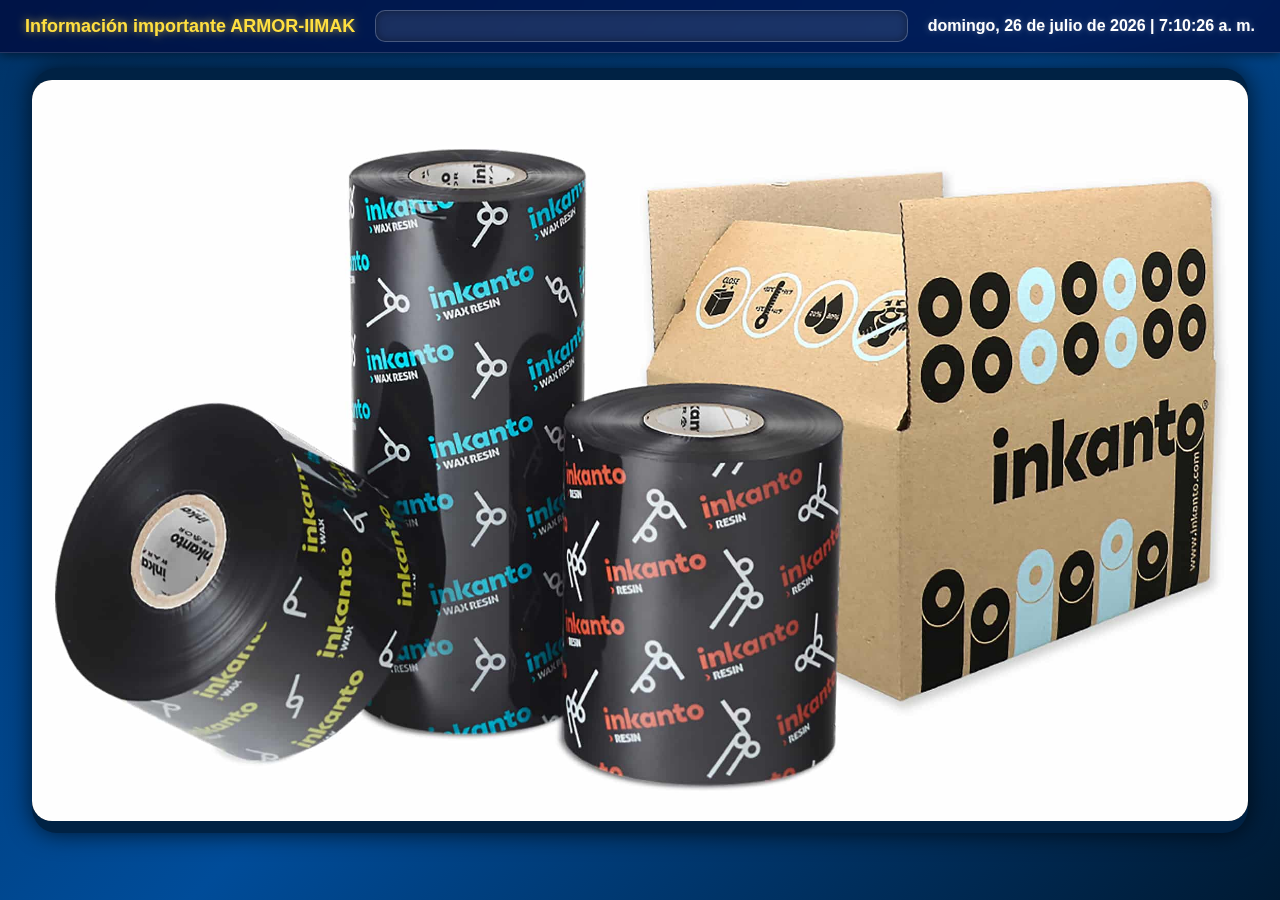
<file: index.html>
<!DOCTYPE html>
<html lang="es">
<head>
  <meta charset="UTF-8">
  <meta name="viewport" content="width=device-width, initial-scale=1.0">
  <title>Información ARMOR-IIMAK</title>
  <link rel="stylesheet" href="style.css">
</head>
<body>
 <header>
  <div class="titulo">
    <h2>Información importante ARMOR-IIMAK</h2>
  </div>

  <div class="marquesina">
    <p id="texto-marquesina">
      🔹 Bienvenido al panel informativo de ARMOR-IIMAK | 🔸 Recuerde seguir los protocolos de seguridad | 🔹 Reunión general a las 3:00 PM |
    </p>
  </div>

  <div id="fecha-hora"></div>
</header>
  <div class="carrusel" id="carrusel">
    <div class="slide active">
      <img src="media/imagen1.jpg" alt="Imagen 1">
    </div>
    <div class="slide">
      <video src="media/video1.mp4" autoplay muted loop playsinline></video>
    </div>
        <div class="slide">
<video src="media/video2.mp4" autoplay muted loop playsinline></video>
    </div>
    <div class="slide">
      <img src="media/imagen2.jpg" alt="Imagen 2">
    </div>
  </div>

  <script src="script.js"></script>
</body>
</html>
</file>
<file: style.css>
* {
  margin: 0;
  padding: 0;
  box-sizing: border-box;
}

body {
  font-family: "Segoe UI", Arial, sans-serif;
  color: white;
  background: linear-gradient(135deg, #003366 0%, #004c99 50%, #001a33 100%);
  background-attachment: fixed;
  background-size: cover;
  height: 100vh;
  overflow: hidden;
}

header {
  position: relative;
  z-index: 10;
  display: flex;
  justify-content: space-between;
  align-items: center;
  padding: 10px 25px;
  background: rgba(0, 0, 50, 0.6);
  backdrop-filter: blur(6px);
  box-shadow: 0 2px 10px rgba(0,0,0,0.5);
  border-bottom: 1px solid rgba(255,255,255,0.15);
}

.titulo h2 {
  font-size: 18px;
  color: #ffdf40;
  text-shadow: 0 0 8px rgba(255, 215, 64, 0.7);
  white-space: nowrap;
}

.marquesina {
  flex: 1;
  margin: 0 20px;
  overflow: hidden;
  white-space: nowrap;
  background: rgba(255, 255, 255, 0.1);
  border-radius: 10px;
  padding: 6px 0;
  box-shadow: inset 0 0 8px rgba(0,0,0,0.4);
  border: 1px solid rgba(255,255,255,0.2);
}

.marquesina p {
  display: inline-block;
  padding-left: 100%;
  animation: scrollText 25s linear infinite;
  font-size: 15px;
  color: #fff;
  text-shadow: 0 0 5px rgba(255,255,255,0.3);
}

@keyframes scrollText {
  from { transform: translateX(0); }
  to { transform: translateX(-100%); }
}

#fecha {
  font-size: 15px;
  color: #ffffff;
  text-shadow: 0 0 6px rgba(255,255,255,0.3);
  white-space: nowrap;
}

.carrusel {
  position: relative;
  margin: 15px auto;
  width: 95%;
  height: 85vh;
  overflow: hidden;
  border-radius: 25px;
  background: #002244;
  display: flex;
  align-items: center;
  justify-content: center;
  box-shadow: 0 0 25px rgba(0,0,0,0.7);
  z-index: 1;
}

.slide {
  position: absolute;
  top: 0;
  left: 0;
  width: 100%;
  height: 100%;
  opacity: 0;
  transition: opacity 1s ease;
  display: flex;
  align-items: center;
  justify-content: center;
}

.slide.active {
  opacity: 1;
}

.slide img,
.slide video {
  max-width: 100%;
  max-height: 100%;
  width: auto;
  height: auto;
  object-fit: contain;
  display: block;
  margin: auto;
  background-color: #000;
  border-radius: 20px;
}
#fecha-hora {
  font-size: 16px;
  color: #ffffff;
  text-shadow: 0 0 6px rgba(255,255,255,0.3);
  white-space: nowrap;
  font-weight: bold;
}
</file>
